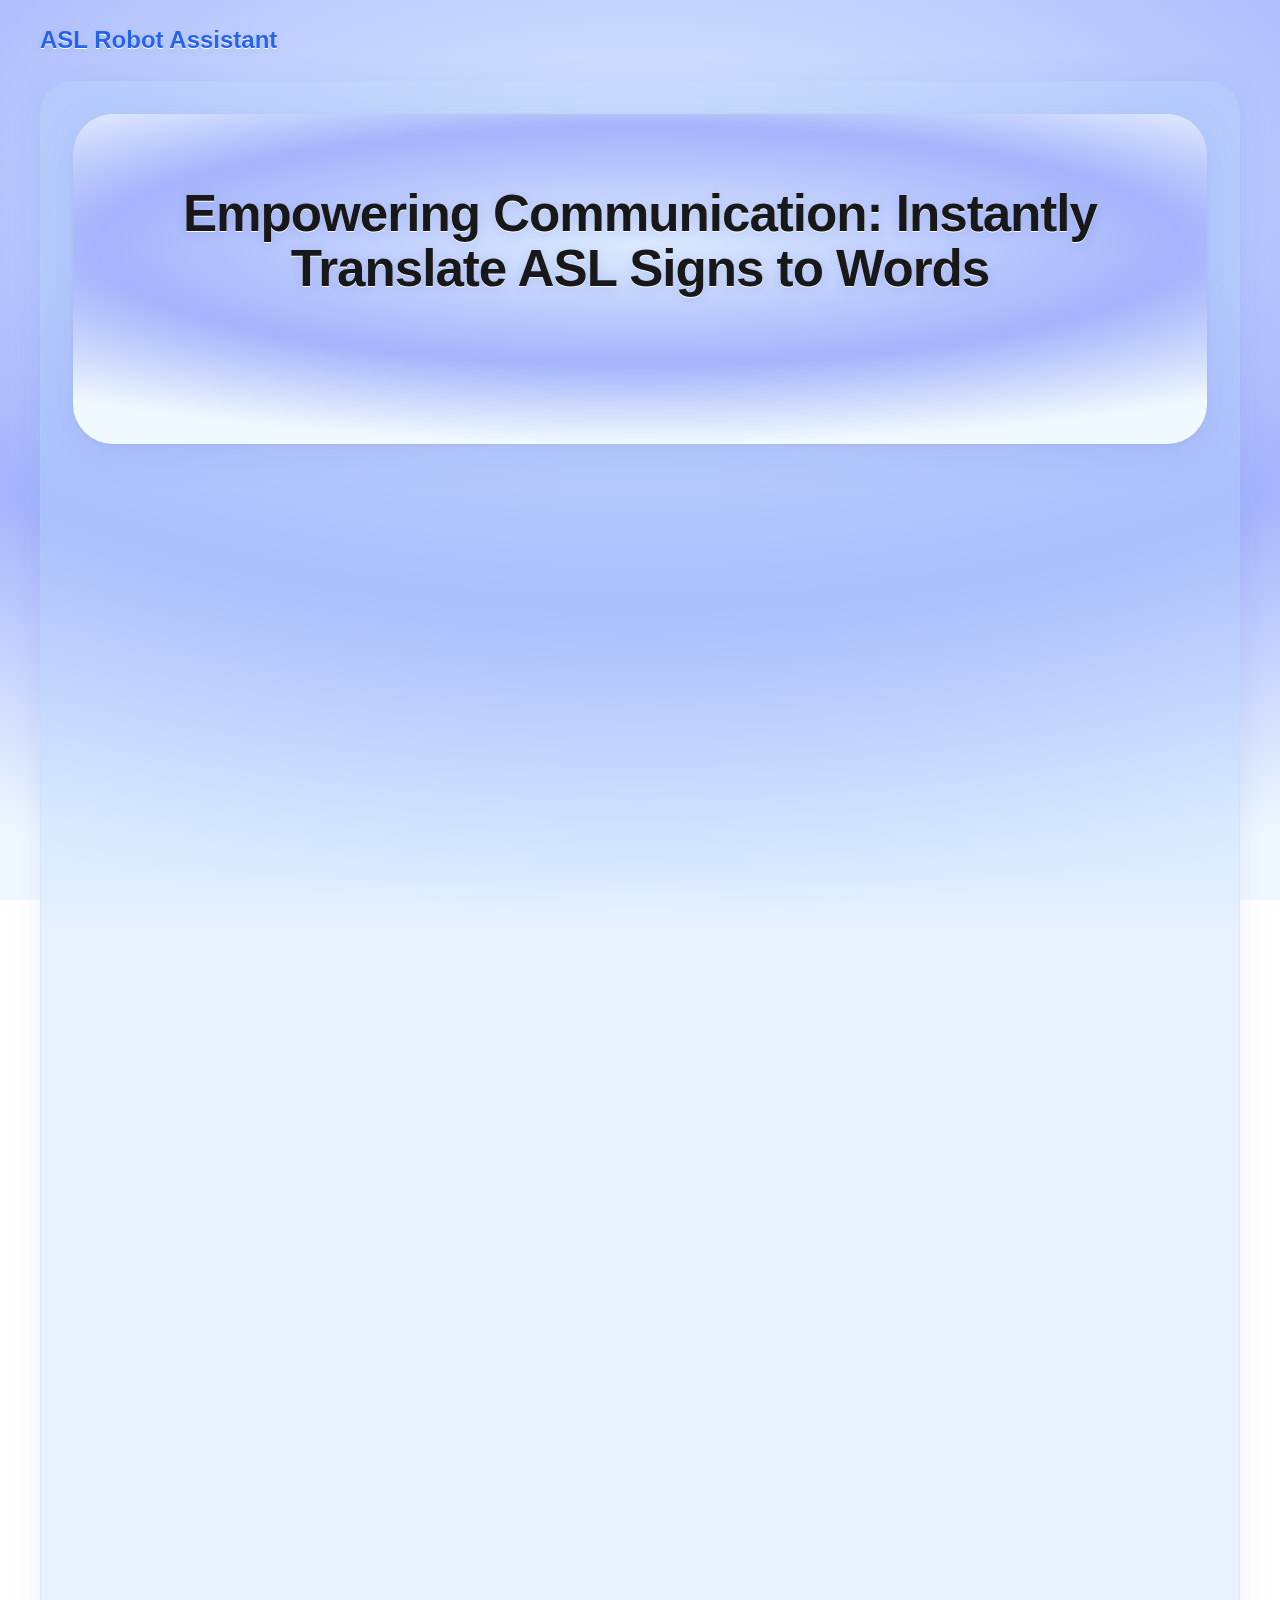
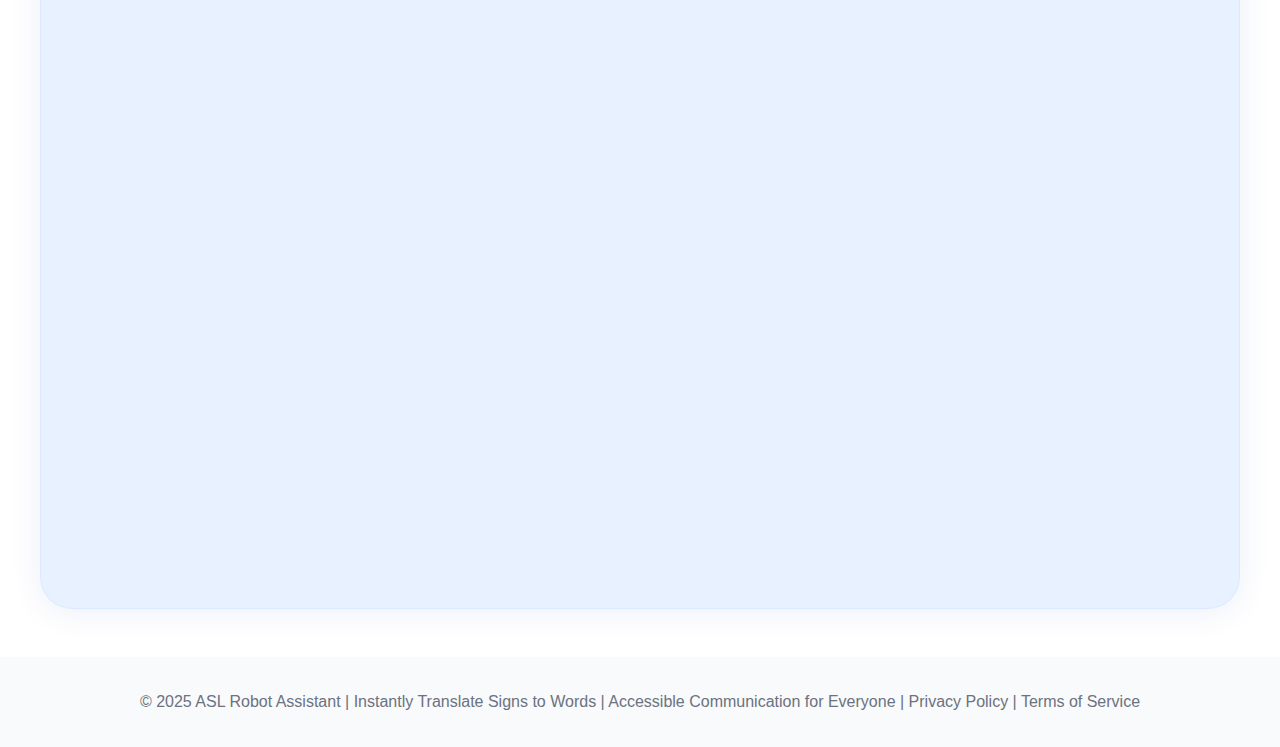
<file: index.html>
<!DOCTYPE html>
<html lang="en">
<head>
    <meta charset="UTF-8">
    <meta name="viewport" content="width=device-width, initial-scale=1.0">
    <title>ASL Robot Assistant - Empowering Deaf Community</title>
    <link rel="stylesheet" href="styles.css">
</head>
<body>
    <nav class="navbar">
        <div class="logo">
            <span class="logo-icon"></span> ASL Robot Assistant
        </div>
        <div>
            <button class="btn btn-primary" id="helpBtn">Help</button>
            <button class="btn btn-primary" id="themeToggle" aria-label="Toggle dark/light mode" style="margin-left: 1rem;">
                <span id="themeIcon">🌙</span>
            </button>
        </div>
    </nav>
    
    <div class="container">
        <div class="hero">
            <h1>Empowering Communication: Instantly Translate ASL Signs to Words</h1>
            <p>Our AI assistant lets you spell any word by signing each letter. Fast, easy, and accessible for everyone!</p>
        </div>
        
        <div class="features">
            <div class="feature-card">
                <div class="feature-icon">💬</div>
                <h3>Instant Sign-to-Word</h3>
                <p>Sign letters with your hands and see words appear instantly.</p>
            </div>
            <div class="feature-card">
                <div class="feature-icon">🅰️</div>
                <h3>Spell Anything, Easily</h3>
                <p>Just sign A, B, C... to spell any word—no keyboard required!</p>
            </div>
            <div class="feature-card">
                <div class="feature-icon">🌍</div>
                <h3>Accessible for All</h3>
                <p>Designed for the Deaf community and anyone who wants to communicate with ease.</p>
            </div>
        </div>
        
        <div class="card">
            <h2 class="card-title">Communicate Instantly with ASL</h2>
            <div class="upload-container">
                <div class="upload-area" id="uploadArea">
                    <div class="upload-icon">📤</div>
                    <p>Sign each letter in front of your camera or upload a video.</p>
                    <p>Our AI will recognize and display your word in real time.</p>
                </div>
                <input type="file" id="fileInput" accept="image/*, video/*" style="display: none;">
                <button class="btn btn-primary mt-3" id="uploadBtn">Record/Upload</button>
            </div>
            
            <div class="text-input-container">
                <h3>Or Type Your Command:</h3>
                <div class="text-input-wrapper">
                    <textarea class="text-input" id="commandInput" placeholder="Type your word or command (e.g., 'CAB', 'Open the door')"></textarea>
                    <button class="btn btn-primary" id="sendTextBtn">Send</button>
                </div>
            </div>
            
            <div class="preview-container" id="previewContainer">
                <h3>ASL Gesture Preview:</h3>
                <img class="preview-image" id="previewImage" style="display: none;">
                <video class="preview-video" id="previewVideo" controls style="display: none;"></video>
                <div class="mt-3">
                    <button class="btn btn-primary" id="processBtn">Interpret Sign</button>
                </div>
            </div>
            
            <div class="loader" id="loader"></div>
            
            <div class="results-container" id="resultsContainer">
                <h3>Interpretation Results:</h3>
                <div class="result-box">
                    <strong>Recognized Letters/Word:</strong> <span id="detectedSign">CAB</span>
                </div>
                <div class="result-box">
                    <strong>Confidence Level:</strong> <span id="confidence">99%</span>
                </div>
                <div class="result-box">
                    <strong>Action:</strong> <span id="robotCommand">DISPLAY_WORD</span>
                </div>
                <div class="mt-3">
                    <button class="btn btn-primary" id="executeBtn">Show Result</button>
                </div>
            </div>
        </div>
        
        <div class="card">
            <h2 class="card-title">Visual Command Feedback</h2>
            <div class="robot-simulation" id="robotSimulation">
                <div class="robot-action" id="robotAction">Processing your sign...</div>
                <div class="robot" id="robot">
                    <div class="robot-head">
                        <div class="robot-eye left"></div>
                        <div class="robot-eye right"></div>
                    </div>
                    <div class="robot-body">
                        <div class="robot-indicator" id="robotIndicator"></div>
                    </div>
                    <div class="robot-arm left" id="leftArm"></div>
                    <div class="robot-arm right" id="rightArm"></div>
                </div>
                <div class="simulation-object light-bulb" id="lightBulb"></div>
                <div class="simulation-object door" id="door"></div>
            </div>
        </div>
    </div>
    
    <footer class="footer">
        <p>© 2025 ASL Robot Assistant | Instantly Translate Signs to Words | Accessible Communication for Everyone | Privacy Policy | Terms of Service</p>
    </footer>
    
    <script src="script.js"></script>
</body>
</html>
</file>
<file: styles.css>
/* Light mode (default) */
:root {
    --primary-color: #2563eb;
    --primary-hover: #1d4ed8;
    --secondary-color: #f3f4f6;
    --text-color: #1f2937;
    --light-text: #6b7280;
    --border-color: #e5e7eb;
    --success-color: #10b981;
    --error-color: #ef4444;
    --background-color: #ffffff;
    --card-background: #f9fafb;
    --focus-ring: 0 0 0 3px rgba(37, 99, 235, 0.3);
    --hero-title-color: #1e293b;
}

/* Dark mode overrides */
[data-theme="dark"] {
    --primary-color: #7c3aed;
    --primary-hover: #a78bfa;
    --secondary-color: #23272f;
    --text-color: #f3f4f6;
    --light-text: #a1a1aa;
    --border-color: #3f3f46;
    --success-color: #34d399;
    --error-color: #f87171;
    --background-color: #18181b;
    --card-background: #23272f;
    --focus-ring: 0 0 0 3px rgba(124, 58, 237, 0.3);
    --hero-title-color: #a78bfa;
}

body, .card, .navbar, .footer, .feature-card, .robot-simulation {
    background-color: var(--background-color);
    color: var(--text-color);
}

* {
    margin: 0;
    padding: 0;
    box-sizing: border-box;
}

body {
    font-family: -apple-system, BlinkMacSystemFont, 'Segoe UI', Roboto, 'Helvetica Neue', Arial, sans-serif;
    line-height: 1.6;
}

/* Accessibility improvements */
:focus {
    outline: none;
    box-shadow: var(--focus-ring);
}

:focus:not(:focus-visible) {
    box-shadow: none;
}

:focus-visible {
    box-shadow: var(--focus-ring);
}

/* High contrast mode support */
@media (prefers-contrast: high) {
    :root {
        --primary-color: #0000ff;
        --text-color: #000000;
        --background-color: #ffffff;
    }
}

/* Reduced motion support */
@media (prefers-reduced-motion: reduce) {
    * {
        animation-duration: 0.01ms !important;
        animation-iteration-count: 1 !important;
        transition-duration: 0.01ms !important;
        scroll-behavior: auto !important;
    }
}

.navbar {
    background: transparent;
    box-shadow: none;
    border: none;
    padding: 1rem 2rem;
    display: flex;
    justify-content: space-between;
    align-items: center;
    position: sticky;
    top: 0;
    z-index: 1000;
    color: #18181b;
    text-shadow: 0 1px 0 #fff, 0 2px 8px rgba(30, 64, 175, 0.08);
    animation: fadeInUp 0.6s ease forwards;
}

.logo {
    font-size: 1.5rem;
    font-weight: bold;
    color: var(--primary-color);
    display: flex;
    align-items: center;
    gap: 0.5rem;
    transition: transform 0.2s ease, opacity 0.2s ease;
    cursor: pointer;
}

.logo:hover {
    transform: scale(1.05);
    opacity: 0.9;
}

.logo:active {
    transform: scale(0.98);
}

.logo-icon {
    font-size: 1.8rem;
}

.container {
    max-width: 1200px;
    margin: 0 auto;
    padding: 2rem;
    background: rgba(180, 210, 255, 0.32);
    border-radius: 2rem;
    box-shadow: 0 4px 32px 0 rgba(30, 64, 175, 0.08);
    backdrop-filter: blur(16px);
    -webkit-backdrop-filter: blur(16px);
    border: 1.5px solid rgba(180, 210, 255, 0.22);
}

.hero {
    display: flex;
    flex-direction: column;
    align-items: center;
    justify-content: center;
    text-align: center;
    margin-bottom: 3rem;
    padding: 4.5rem 2rem 4rem 2rem;
    border-radius: 2.5rem;
    background:
        radial-gradient(ellipse 80% 60% at 50% 40%, #dbeafe 0%, #a5b4fc 60%, #f0f9ff 100%),
        linear-gradient(135deg, #e0e7ff 0%, #f0f9ff 100%);
    box-shadow: 0 8px 40px 0 rgba(30, 64, 175, 0.10), 0 1.5px 4px rgba(0,0,0,0.04);
    position: relative;
    overflow: hidden;
}

.hero h1 {
    font-family: 'Inter', 'Sora', 'Segoe UI', 'Arial', 'sans-serif';
    font-size: 3.2rem;
    font-weight: 800;
    color: #18181b;
    letter-spacing: -0.02em;
    line-height: 1.08;
    margin-bottom: 1.2rem;
    text-shadow: 0 2px 12px rgba(30, 64, 175, 0.12), 0 1px 0 #fff;
    animation: fadeInUp 0.8s ease forwards;
}

.hero p {
    color: #23272f;
    font-size: 1.25rem;
    font-weight: 600;
    text-shadow: 0 1px 0 #fff, 0 2px 8px rgba(30, 64, 175, 0.08);
    max-width: 800px;
    margin: 0 auto;
    animation: fadeInUp 0.8s ease 0.2s forwards;
    opacity: 0;
}

.features {
    display: grid;
    grid-template-columns: repeat(auto-fit, minmax(300px, 1fr));
    gap: 2rem;
    margin-bottom: 3rem;
}

.feature-card {
    background: rgba(255, 255, 255, 0.1);
    backdrop-filter: blur(10px);
    -webkit-backdrop-filter: blur(10px);
    border-radius: 20px;
    padding: 2.5rem;
    text-align: center;
    transition: all 0.4s cubic-bezier(0.4, 0, 0.2, 1);
    border: 1px solid rgba(255, 255, 255, 0.2);
    box-shadow: 
        0 8px 32px rgba(31, 38, 135, 0.15),
        0 0 0 1px rgba(255, 255, 255, 0.1) inset;
    position: relative;
    overflow: hidden;
    opacity: 0;
    transform-style: preserve-3d;
    perspective: 1000px;
}

.feature-card::before {
    content: '';
    position: absolute;
    top: 0;
    left: 0;
    right: 0;
    bottom: 0;
    background: linear-gradient(
        135deg,
        rgba(255, 255, 255, 0.1),
        rgba(255, 255, 255, 0.05) 25%,
        rgba(255, 255, 255, 0) 50%
    );
    z-index: 1;
    border-radius: 20px;
    transition: opacity 0.3s ease;
}

.feature-card::after {
    content: '';
    position: absolute;
    top: -50%;
    left: -50%;
    width: 200%;
    height: 200%;
    background: radial-gradient(
        circle at center,
        rgba(255, 255, 255, 0.1) 0%,
        rgba(255, 255, 255, 0) 70%
    );
    opacity: 0;
    transition: opacity 0.3s ease;
    pointer-events: none;
}

.feature-card:hover {
    transform: translateY(-8px) rotateX(5deg) rotateY(5deg);
    box-shadow: 
        0 15px 45px rgba(31, 38, 135, 0.25),
        0 0 0 1px rgba(255, 255, 255, 0.2) inset;
    border: 1px solid rgba(255, 255, 255, 0.3);
}

.feature-card:hover::after {
    opacity: 1;
}

.feature-card .feature-icon {
    font-size: 3rem;
    margin-bottom: 1.5rem;
    position: relative;
    z-index: 2;
    transition: all 0.4s cubic-bezier(0.4, 0, 0.2, 1);
    display: inline-block;
    filter: drop-shadow(0 4px 8px rgba(0, 0, 0, 0.1));
}

.feature-card:hover .feature-icon {
    transform: scale(1.2) translateZ(20px);
    filter: drop-shadow(0 8px 16px rgba(0, 0, 0, 0.2));
}

.feature-card h3 {
    color: var(--text-color);
    margin-bottom: 1rem;
    position: relative;
    z-index: 2;
    font-size: 1.5rem;
    font-weight: 700;
    transition: transform 0.3s ease;
    text-shadow: 0 2px 4px rgba(0, 0, 0, 0.1);
}

.feature-card:hover h3 {
    transform: translateZ(15px);
}

.feature-card p {
    color: var(--light-text);
    position: relative;
    z-index: 2;
    transition: transform 0.3s ease;
    line-height: 1.6;
}

.feature-card:hover p {
    transform: translateZ(10px);
}

/* Dark mode enhancements */
[data-theme="dark"] .feature-card {
    background: rgba(17, 25, 40, 0.75);
    border: 1px solid rgba(255, 255, 255, 0.125);
    box-shadow: 
        0 8px 32px rgba(0, 0, 0, 0.3),
        0 0 0 1px rgba(255, 255, 255, 0.05) inset;
}

[data-theme="dark"] .feature-card::before {
    background: linear-gradient(
        135deg,
        rgba(255, 255, 255, 0.05),
        rgba(255, 255, 255, 0.02) 25%,
        rgba(255, 255, 255, 0) 50%
    );
}

[data-theme="dark"] .feature-card:hover {
    box-shadow: 
        0 15px 45px rgba(0, 0, 0, 0.4),
        0 0 0 1px rgba(255, 255, 255, 0.1) inset;
    border: 1px solid rgba(255, 255, 255, 0.2);
}

/* Add entrance animations */
.feature-card:nth-child(1) { 
    animation: fadeInLeft 0.6s ease 0.3s forwards;
    transform: translateX(-50px);
}
.feature-card:nth-child(2) { 
    animation: fadeInUp 0.6s ease 0.4s forwards;
    transform: translateY(50px);
}
.feature-card:nth-child(3) { 
    animation: fadeInRight 0.6s ease 0.5s forwards;
    transform: translateX(50px);
}

/* Add floating animation */
@keyframes float {
    0%, 100% { transform: translateY(0); }
    50% { transform: translateY(-10px); }
}

.feature-card {
    animation: float 6s ease-in-out infinite;
}

.feature-card:nth-child(1) { animation-delay: 0s; }
.feature-card:nth-child(2) { animation-delay: 0.2s; }
.feature-card:nth-child(3) { animation-delay: 0.4s; }

.card {
    background: var(--card-background);
    border-radius: 1rem;
    padding: 2rem;
    margin-bottom: 2rem;
    border: 1px solid var(--border-color);
    opacity: 0;
    animation: scaleIn 0.6s ease 0.6s forwards;
}

.card-title {
    color: var(--text-color);
    margin-bottom: 1.5rem;
    font-size: 1.5rem;
}

.upload-container {
    margin-bottom: 2rem;
}

.upload-area {
    border: 2px dashed var(--border-color);
    border-radius: 0.5rem;
    padding: 2rem;
    text-align: center;
    cursor: pointer;
    transition: border-color 0.2s ease;
    background-color: var(--background-color);
    opacity: 0;
    animation: scaleIn 0.6s ease 0.7s forwards;
}

.upload-area:hover {
    border-color: var(--primary-color);
}

.upload-icon {
    font-size: 2rem;
    margin-bottom: 1rem;
}

.text-input-container {
    margin-bottom: 2rem;
}

.text-input-wrapper {
    display: flex;
    gap: 1rem;
}

.text-input {
    flex: 1;
    padding: 0.75rem;
    border: 1px solid var(--border-color);
    border-radius: 0.5rem;
    font-size: 1rem;
    resize: vertical;
    min-height: 100px;
}

.text-input:focus {
    border-color: var(--primary-color);
}

.preview-container {
    margin-bottom: 2rem;
}

.preview-image, .preview-video {
    max-width: 100%;
    border-radius: 0.5rem;
    margin-top: 1rem;
}

.loader {
    display: none;
    width: 50px;
    height: 50px;
    border: 3px solid var(--border-color);
    border-radius: 50%;
    border-top-color: var(--primary-color);
    animation: spin 1s linear infinite;
    margin: 2rem auto;
}

@keyframes spin {
    to { transform: rotate(360deg); }
}

.results-container {
    display: none;
}

.result-box {
    background: var(--background-color);
    padding: 1rem;
    border-radius: 0.5rem;
    margin-bottom: 1rem;
    border: 1px solid var(--border-color);
}

.btn {
    padding: 0.85rem 2.1rem;
    border: none;
    border-radius: 1.2rem;
    font-size: 1.15rem;
    cursor: pointer;
    font-weight: 700;
    background: linear-gradient(100deg, #2563eb 0%, #1d4ed8 40%, #7c3aed 100%);
    color: #fff;
    box-shadow: 0 6px 24px rgba(37,99,235,0.18), 0 2px 8px rgba(124,58,237,0.10);
    letter-spacing: 0.04em;
    transition: background 0.5s, box-shadow 0.3s, transform 0.15s, color 0.3s;
    position: relative;
    overflow: hidden;
    outline: none;
    z-index: 1;
    opacity: 0;
    animation: fadeInUp 0.6s ease 0.8s forwards;
}

.btn:before {
    content: '';
    position: absolute;
    left: 50%;
    top: 50%;
    width: 0;
    height: 0;
    background: rgba(255,255,255,0.18);
    border-radius: 100%;
    transform: translate(-50%, -50%);
    transition: width 0.4s ease, height 0.4s ease;
    z-index: 2;
}

.btn:active:before {
    width: 260px;
    height: 260px;
}

.btn:hover, .btn:focus {
    background: linear-gradient(270deg, #7c3aed 0%, #2563eb 60%, #1d4ed8 100%);
    color: #fff;
    box-shadow: 0 12px 32px rgba(124,58,237,0.22), 0 4px 16px rgba(37,99,235,0.18);
    transform: translateY(-3px) scale(1.06);
    filter: brightness(1.08) drop-shadow(0 0 8px #7c3aed88);
}

.btn:active {
    transform: scale(0.97);
    box-shadow: 0 2px 8px rgba(37,99,235,0.10);
    filter: brightness(0.98);
}

.btn-primary {
    background: linear-gradient(100deg, #2563eb 0%, #1d4ed8 40%, #7c3aed 100%);
    color: #fff;
    border: none;
}

.btn-primary:hover, .btn-primary:focus {
    background: linear-gradient(270deg, #7c3aed 0%, #2563eb 60%, #1d4ed8 100%);
    color: #fff;
}

.btn-primary:active {
    background: #1d4ed8;
    color: #fff;
}

.mt-3 {
    margin-top: 1rem;
}

.robot-simulation {
    background: var(--background-color);
    padding: 2rem;
    border-radius: 0.5rem;
    text-align: center;
    border: 1px solid var(--border-color);
}

.robot-action {
    font-size: 1.2rem;
    margin-bottom: 2rem;
    color: var(--text-color);
}

.robot {
    position: relative;
    width: 200px;
    height: 300px;
    margin: 0 auto;
}

.robot-head {
    width: 100px;
    height: 100px;
    background: var(--primary-color);
    border-radius: 50%;
    position: absolute;
    top: 0;
    left: 50%;
    transform: translateX(-50%);
    display: flex;
    justify-content: center;
    align-items: center;
    gap: 20px;
}

.robot-eye {
    width: 20px;
    height: 20px;
    background: white;
    border-radius: 50%;
    animation: blink 3s infinite;
}

@keyframes blink {
    0%, 45%, 55%, 100% { transform: scaleY(1); }
    50% { transform: scaleY(0.1); }
}

.robot-body {
    width: 120px;
    height: 150px;
    background: var(--primary-color);
    position: absolute;
    top: 100px;
    left: 50%;
    transform: translateX(-50%);
    border-radius: 20px;
    display: flex;
    justify-content: center;
    align-items: center;
}

.robot-indicator {
    width: 30px;
    height: 30px;
    background: var(--success-color);
    border-radius: 50%;
    animation: pulse 2s infinite;
}

@keyframes pulse {
    0% { transform: scale(1); opacity: 1; }
    50% { transform: scale(1.2); opacity: 0.7; }
    100% { transform: scale(1); opacity: 1; }
}

.robot-arm {
    width: 20px;
    height: 100px;
    background: var(--primary-color);
    position: absolute;
    top: 120px;
}

.robot-arm.left {
    left: 20px;
    transform-origin: top center;
    animation: waveLeft 2s infinite;
}

.robot-arm.right {
    right: 20px;
    transform-origin: top center;
    animation: waveRight 2s infinite;
}

@keyframes waveLeft {
    0%, 100% { transform: rotate(0deg); }
    50% { transform: rotate(-30deg); }
}

@keyframes waveRight {
    0%, 100% { transform: rotate(0deg); }
    50% { transform: rotate(30deg); }
}

.simulation-object {
    position: absolute;
    transition: all 0.3s ease;
}

.door {
    width: 60px;
    height: 100px;
    position: absolute;
    bottom: 0;
    right: 50px;
    transform-origin: left;
    transition: transform 0.5s ease;
}

.door.open {
    transform: rotateY(-90deg);
}

.footer {
    text-align: center;
    padding: 2rem;
    background: var(--card-background);
    color: var(--light-text);
    margin-top: 3rem;
}

/* Responsive Design */
@media (max-width: 768px) {
    .container {
        padding: 1rem;
    }
    
    .hero h1 {
        font-size: 2rem;
    }
    
    .features {
        grid-template-columns: 1fr;
    }
    
    .text-input-wrapper {
        flex-direction: column;
    }
    
    .robot {
        transform: scale(0.8);
    }
}

/* Print styles */
@media print {
    .navbar, .btn, .upload-area {
        display: none;
    }
    
    .container {
        padding: 0;
    }
    
    .card {
        break-inside: avoid;
    }
}

[data-theme="dark"] .hero {
    background:
        radial-gradient(ellipse 80% 60% at 50% 40%, #312e81 0%, #1e293b 60%, #18181b 100%),
        linear-gradient(135deg, #1e293b 0%, #18181b 100%);
    box-shadow: 0 8px 40px 0 rgba(124, 58, 237, 0.10), 0 1.5px 4px rgba(0,0,0,0.10);
}

[data-theme="dark"] .hero h1 {
    color: #f3f4f6;
    text-shadow: 0 2px 16px rgba(124, 58, 237, 0.18), 0 1px 0 #23272f;
}

[data-theme="dark"] .hero p {
    color: #e0e7ef;
    text-shadow: 0 1px 0 #23272f, 0 2px 8px rgba(124, 58, 237, 0.10);
}

[data-theme="dark"] .navbar, [data-theme="dark"] .navbar .logo {
    color: #f3f4f6;
    text-shadow: 0 1px 0 #23272f, 0 2px 8px rgba(124, 58, 237, 0.10);
}

html, body {
    min-height: 100vh;
    width: 100vw;
    background:
        radial-gradient(ellipse 120% 80% at 50% 20%, #dbeafe 0%, #a5b4fc 60%, #f0f9ff 100%),
        linear-gradient(135deg, #e0e7ff 0%, #f0f9ff 100%);
    background-attachment: fixed;
    background-repeat: no-repeat;
    background-size: cover;
}

[data-theme="dark"] html, [data-theme="dark"] body {
    background:
        radial-gradient(ellipse 120% 80% at 50% 20%, #312e81 0%, #1e293b 60%, #18181b 100%),
        linear-gradient(135deg, #1e293b 0%, #18181b 100%);
    background-attachment: fixed;
    background-repeat: no-repeat;
    background-size: cover;
}

[data-theme="dark"] .container {
    background: rgba(49, 46, 129, 0.32);
    border: 1.5px solid rgba(124, 58, 237, 0.18);
}

/* Notification styles */
.notification {
    position: fixed;
    top: 20px;
    right: 20px;
    padding: 2rem 2.5rem;
    border-radius: 1rem;
    background: var(--card-background);
    box-shadow: 0 8px 32px rgba(37,99,235,0.10), 0 2px 8px rgba(0,0,0,0.10);
    z-index: 1000;
    max-width: 480px;
    min-width: 320px;
    font-size: 1.15rem;
    line-height: 1.7;
    border: 1.5px solid var(--primary-color);
    color: var(--text-color);
}

.notification h2 {
    font-size: 1.4rem;
    margin-bottom: 1rem;
    color: var(--primary-color);
    font-weight: 700;
}

.notification ol, .notification ul {
    margin-left: 1.2rem;
    margin-bottom: 1rem;
    color: var(--text-color);
}

.notification li {
    margin-bottom: 0.5rem;
}

.notification p {
    margin-bottom: 0.7rem;
    color: var(--text-color);
}

.notification strong {
    color: var(--primary-color);
}

.notification a {
    color: var(--primary-hover);
    text-decoration: underline;
}

.notification-close {
    position: absolute;
    top: 0.7rem;
    right: 0.7rem;
    background: none;
    border: none;
    font-size: 1.7rem;
    cursor: pointer;
    padding: 0.25rem;
    line-height: 1;
    color: var(--light-text);
    transition: color 0.2s ease;
}

.notification-close:hover {
    color: var(--primary-color);
}

/* Dark theme specific notification styles */
[data-theme="dark"] .notification {
    background: var(--card-background);
    box-shadow: 0 8px 32px rgba(0,0,0,0.2), 0 2px 8px rgba(0,0,0,0.1);
    border-color: var(--primary-color);
}

[data-theme="dark"] .notification h2 {
    color: var(--primary-color);
}

[data-theme="dark"] .notification p,
[data-theme="dark"] .notification li {
    color: var(--text-color);
}

[data-theme="dark"] .notification strong {
    color: var(--primary-color);
}

[data-theme="dark"] .notification-close {
    color: var(--light-text);
}

[data-theme="dark"] .notification-close:hover {
    color: var(--primary-color);
} 

/* Add entrance animations */
@keyframes fadeInUp {
    from {
        opacity: 0;
        transform: translateY(20px);
    }
    to {
        opacity: 1;
        transform: translateY(0);
    }
}

@keyframes fadeInLeft {
    from {
        opacity: 0;
        transform: translateX(-20px);
    }
    to {
        opacity: 1;
        transform: translateX(0);
    }
}

@keyframes fadeInRight {
    from {
        opacity: 0;
        transform: translateX(20px);
    }
    to {
        opacity: 1;
        transform: translateX(0);
    }
}

@keyframes scaleIn {
    from {
        opacity: 0;
        transform: scale(0.9);
    }
    to {
        opacity: 1;
        transform: scale(1);
    }
}

/* Add animation classes */
.animate-fade-up {
    opacity: 0;
    animation: fadeInUp 0.6s ease forwards;
}

.animate-fade-left {
    opacity: 0;
    animation: fadeInLeft 0.6s ease forwards;
}

.animate-fade-right {
    opacity: 0;
    animation: fadeInRight 0.6s ease forwards;
}

.animate-scale {
    opacity: 0;
    animation: scaleIn 0.6s ease forwards;
}

/* Add animation delays */
.delay-100 { animation-delay: 0.1s; }
.delay-200 { animation-delay: 0.2s; }
.delay-300 { animation-delay: 0.3s; }
.delay-400 { animation-delay: 0.4s; }
.delay-500 { animation-delay: 0.5s; }

/* Add smooth page transition */
.page-transition {
    opacity: 0;
    transition: opacity 0.3s ease;
}

.page-transition.loaded {
    opacity: 1;
}

/* Add hover animations */
.feature-card:hover {
    transform: translateY(-5px) scale(1.02);
    transition: transform 0.3s cubic-bezier(0.4, 0, 0.2, 1);
}

.feature-icon {
    transition: transform 0.3s ease;
}

.feature-card:hover .feature-icon {
    transform: scale(1.2) rotate(5deg);
}

/* Add loading animation */
@keyframes shimmer {
    0% {
        background-position: -1000px 0;
    }
    100% {
        background-position: 1000px 0;
    }
}

.loading {
    background: linear-gradient(90deg, 
        var(--card-background) 0%, 
        rgba(255, 255, 255, 0.1) 50%, 
        var(--card-background) 100%);
    background-size: 1000px 100%;
    animation: shimmer 2s infinite linear;
}

[data-theme="dark"] .feature-card {
    background: rgba(17, 25, 40, 0.75);
    border: 1px solid rgba(255, 255, 255, 0.125);
    box-shadow: 0 8px 32px rgba(0, 0, 0, 0.3);
}

[data-theme="dark"] .feature-card::before {
    background: linear-gradient(135deg, rgba(255, 255, 255, 0.05), rgba(255, 255, 255, 0));
}

[data-theme="dark"] .feature-card:hover {
    box-shadow: 0 12px 40px rgba(0, 0, 0, 0.4);
    border: 1px solid rgba(255, 255, 255, 0.2);
}
</file>
